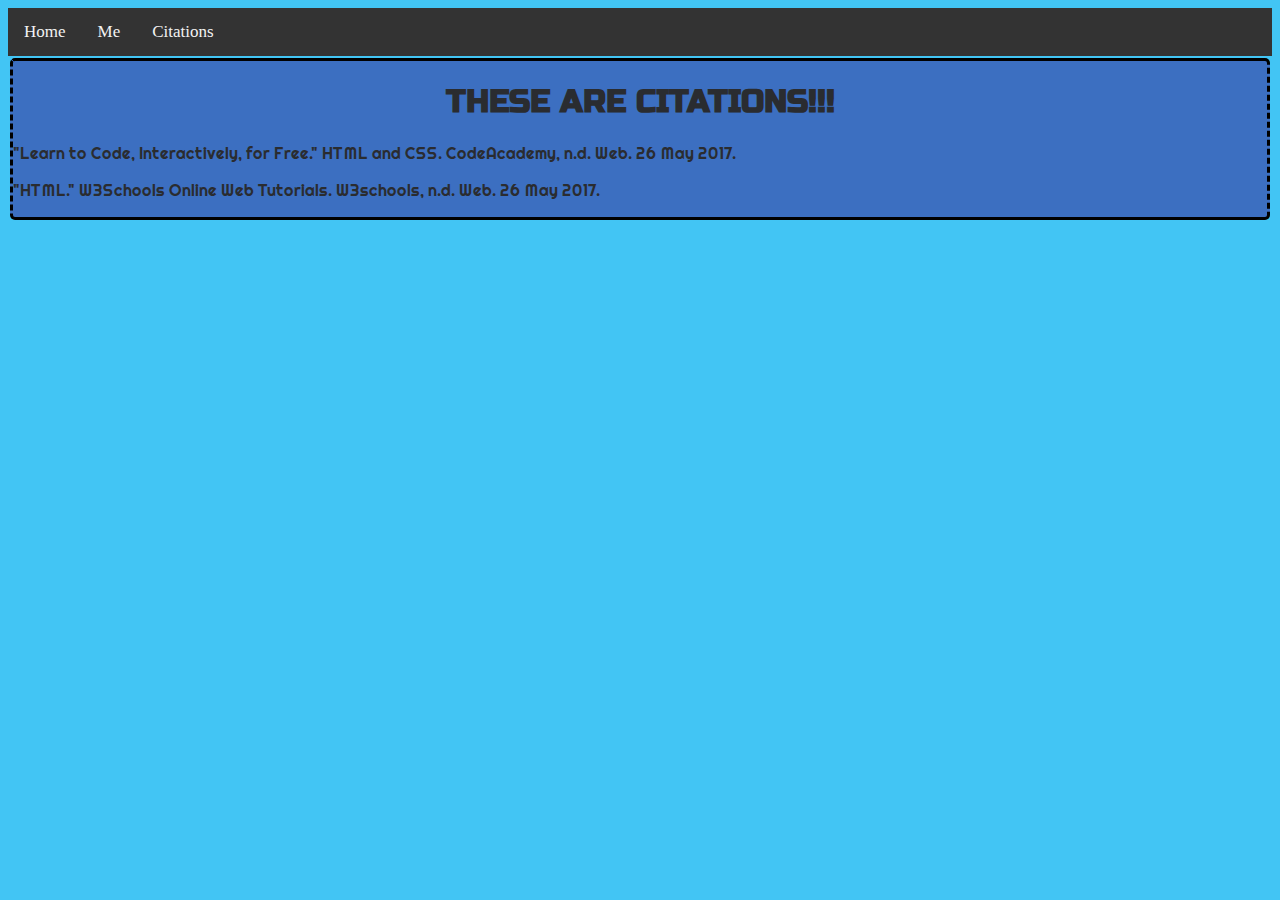
<file: citations.html>
<!DOCTYPE html>
<html>
	<head>
		<link rel="stylesheet" type="text/css" href="citations.css">
		<title>My Passion Project</title>
	</head>
	<body>
		<div class="topnav" id="myTopnav">
 		 <a href="index.html">Home</a>
	         <a href="myself.html">Me</a>
                 <a href="citations.html">Citations</a>
		</div>
		<div class="citations">
			<h1>THESE ARE CITATIONS!!!</h1>
			<p>"Learn to Code, Interactively, for Free." HTML and CSS. CodeAcademy, n.d. Web. 26 May 2017.</p>
			<p>"HTML." W3Schools Online Web Tutorials. W3schools, n.d. Web. 26 May 2017.</p>
		</div>
  </body>
</html>
</file>
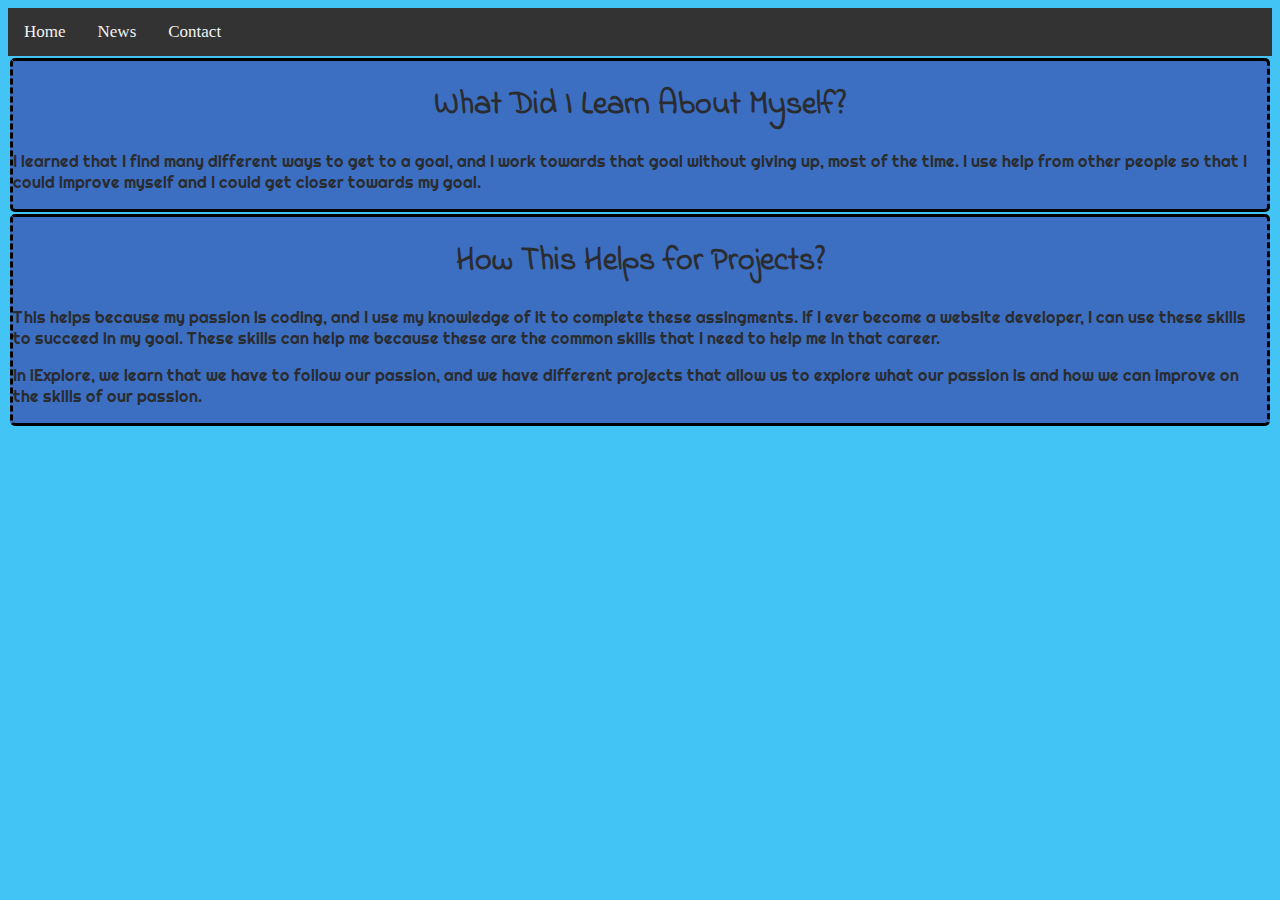
<file: myself.html>
<!DOCTYPE html>
<html>
	<head>
		<link rel="stylesheet" type="text/css" href="myself.css">
		<title>My Passion Project</title>
	</head>
	<body>
		
						<!-- nav bar -->
		<div class="topnav" id="myTopnav">
  	<a href="#home">Home</a>
  	<a href="#news">News</a>
  	<a href="#contact">Contact</a>
</div>
		
		<div class="learned">
			<h1>What Did I Learn About Myself?</h1>
			<p>I learned that I find many different ways to get to a goal, and I work towards that goal without giving up, most of the time. I use help from other people so that I could improve myself and I could get closer towards my goal.</p>
		</div>
		
		
		<div class="how">
			<h1>How This Helps for Projects?</h1>
			<p>This helps because my passion is coding, and I use my knowledge of it to complete these assingments. If I ever become a website developer, I can use these skills to succeed in my goal. These skills can help me because these are the common skills that I need to help me in that career.</p>
			<p>In iExplore, we learn that we have to follow our passion, and we have different projects that allow us to explore what our passion is and how we can improve on the skills of our passion.</p>
		</div>
		
		
  </body>
</html>
</file>
<file: citations.css>
/* fonts */ 
@import url('https://fonts.googleapis.com/css?family=Indie+Flower');
@import url('https://fonts.googleapis.com/css?family=Russo+One');
@import url('https://fonts.googleapis.com/css?family=Righteous');
@import url('https://fonts.googleapis.com/css?family=Handlee');

body {
  background-color: rgb(66, 197, 244);
}

/* Add a black background color to the top navigation */
.topnav {
    background-color: #333;
    overflow: hidden;
}

/* Style the links inside the navigation bar */
.topnav a {
    float: left;
    display: block;
    color: #f2f2f2;
    text-align: center;
    padding: 14px 16px;
    text-decoration: none;
    font-size: 17px;
}

/* Change the color of links on hover */
.topnav a:hover {
    background-color: #ddd;
    color: black;
}

/* Add a color to the active/current link */
.topnav a.active {
    background-color: #4CAF50;
    color: white;
}

/* backgrounds */

.citations {
  background-color: rgb(60, 111, 193);
  border-top-style: solid;
  border-right-style: dashed;
  border-bottom-style: solid;
  border-left-style: dashed;
  border-width: 2px, 2px, 2px, 2px;
  border-color: black;
  border-radius: 5px;
  margin: 2px;
}

.citations h1 {
 text-align: center;
 font-family: 'Russo One', sans-serif;
 color: rgb(42, 44, 48);
}

.citations p {
 font-family: 'Righteous', cursive;
 text-align: left;
 color: rgb(42, 44, 48);
}
</file>
<file: myself.css>
/* fonts */ 
@import url('https://fonts.googleapis.com/css?family=Indie+Flower');
@import url('https://fonts.googleapis.com/css?family=Russo+One');
@import url('https://fonts.googleapis.com/css?family=Righteous');
@import url('https://fonts.googleapis.com/css?family=Handlee');

body {
 background-color: rgb(66, 197, 244);
  
}
/* Add a black background color to the top navigation */
.topnav {
    background-color: #333;
    overflow: hidden;
}

/* Style the links inside the navigation bar */
.topnav a {
    float: left;
    display: block;
    color: #f2f2f2;
    text-align: center;
    padding: 14px 16px;
    text-decoration: none;
    font-size: 17px;
}

/* Change the color of links on hover */
.topnav a:hover {
    background-color: #ddd;
    color: black;
}

/* Add a color to the active/current link */
.topnav a.active {
    background-color: #4CAF50;
    color: white;
}

body {
    
}

/* border */

.learned {
  background-color: rgb(60, 111, 193);
  border-top-style: solid;
  border-right-style: dashed;
  border-bottom-style: solid;
  border-left-style: dashed;
  border-width: 2px, 2px, 2px, 2px;
  border-color: black;
  border-radius: 5px;
  margin: 2px;
}

.how {
  background-color: rgb(60, 111, 193);
  border-top-style: solid;
  border-right-style: dashed;
  border-bottom-style: solid;
  border-left-style: dashed;
  border-width: 2px, 2px, 2px, 2px;
  border-color: black;
  border-radius: 5px;
  margin: 2px;
}

.learned h1 {
 text-align: center;
 font-family: 'Indie Flower', cursive;
 color: rgb(42, 44, 48);
}

.learned p {
 font-family: 'Righteous', cursive;
 text-align: left;
 color: rgb(42, 44, 48);
}

.how h1 {
 text-align: center;
 font-family: 'Indie Flower', cursive;
 color: rgb(42, 44, 48);
}

.how p {
 font-family: 'Righteous', cursive;
 text-align: left;
 color: rgb(42, 44, 48);
}
</file>
